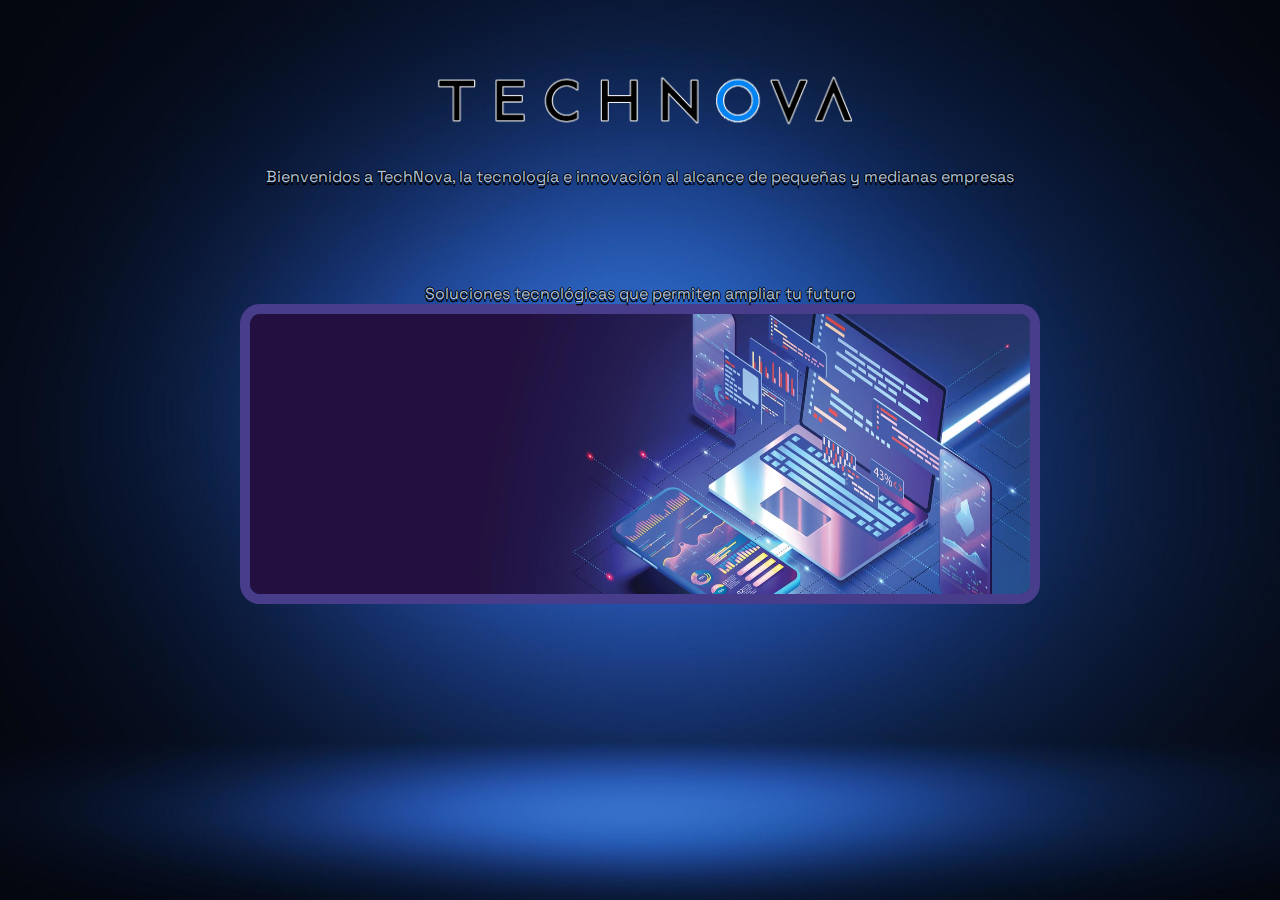
<file: index.html>
<!DOCTYPE html>
<html lang="en">
<head>
    <meta charset="UTF-8">
    <meta name="viewport" content="width=device-width, initial-scale=1.0">
    <link rel="stylesheet" href="./assets/css/styles.css">
    <title>Página principal</title>
    <link rel="icon" href="./assets/img/android-chrome-192x192.ico">
</head>
<body id="index-body">
    <div class="logo">
        <img src="assets/img/TECHNOVA.png" alt="logo_tech_nova" class="tech_nova" usemap="#logo">
        <map name="logo">
            <area shape="rect" coords="0,50,500,130" href="productos.html" alt="logo">
        </map>
    </div>

    <div  id="quote">
        <p>
            Bienvenidos a TechNova, la tecnología e innovación al alcance 
            de pequeñas y medianas empresas
        </p>
    </div>

    <div id="banner_div">
        <div class="texto_superpuesto">Soluciones tecnológicas que permiten ampliar tu futuro</div>
        <img src="./assets/img/banner.png" alt="banner" id="banner" usemap="#banner">
        <map name="banner">
            <area shape="rect" coords="0,0,800,300" href="contacto.html" alt="banner">
        </map>
    </div>
    
</body>
</html>
</file>
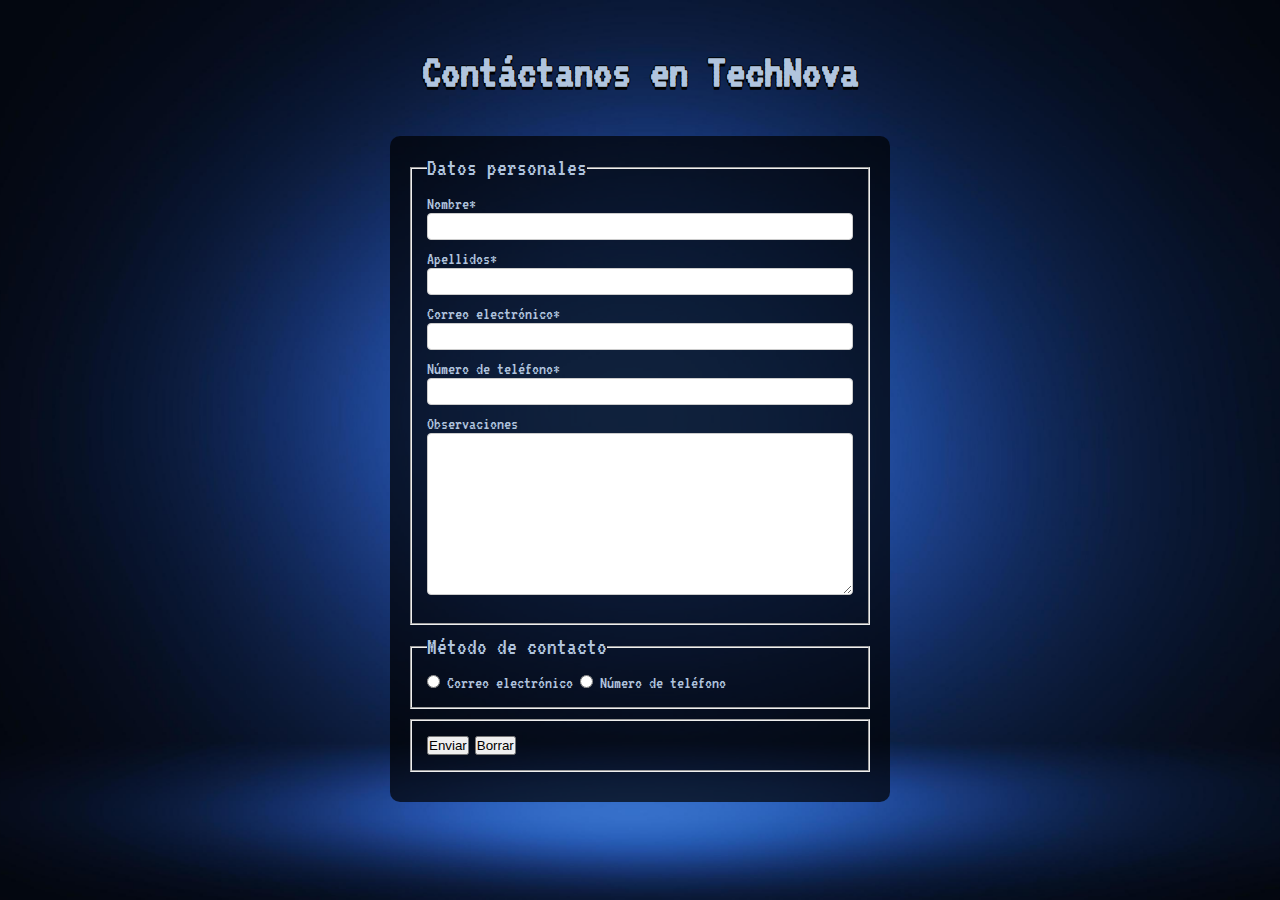
<file: contacto.html>
<!DOCTYPE html>
<html lang="en">
<head>
    <meta charset="UTF-8">
    <meta name="viewport" content="width=device-width, initial-scale=1.0">
    <title>Contacto</title>
    <link rel="stylesheet" href="./assets/css/styles.css">
    <link rel="icon" href="./assets/img/favicon-48x48.png">
</head>
<body>
    <h1>Contáctanos en TechNova</h1>
    <form action="mailto:manuelmarcotecodesido@gmail.com" method="post" enctype="text/plain">
        <fieldset>
            <legend>Datos personales</legend>

            <label for="nombre">Nombre*</label>
            <input type="text" id="nombre" name="nombre" required>

            <label for="apellidos">Apellidos*</label>
            <input type="text" id="apellidos" name="apellidos" required>

            <label for="correo">Correo electrónico*</label>
            <input type="email" name="email" id="email" required>

            <label for="telefono">Número de teléfono*</label>
            <input type="number" name="telefono" id="telefono" required>

            <label for="observaciones">Observaciones</label>
            <textarea name="observaciones" id="observaciones" cols="50" rows="10"></textarea>
        </fieldset>

        <fieldset>
            <legend>Método de contacto</legend>
            <label for="">
                <input type="radio" name="contacto" value="correo">
                Correo electrónico
            </label>

            <label for="">
                <input type="radio" name="contacto" value="telefono">
                Número de teléfono
            </label>
        </fieldset>

        <fieldset>
            <input type="reset" value="Enviar" class="pointer">
            <input type="submit" value="Borrar" class="pointer">
        </fieldset>



    </form>
    
</body>
</html>
</file>
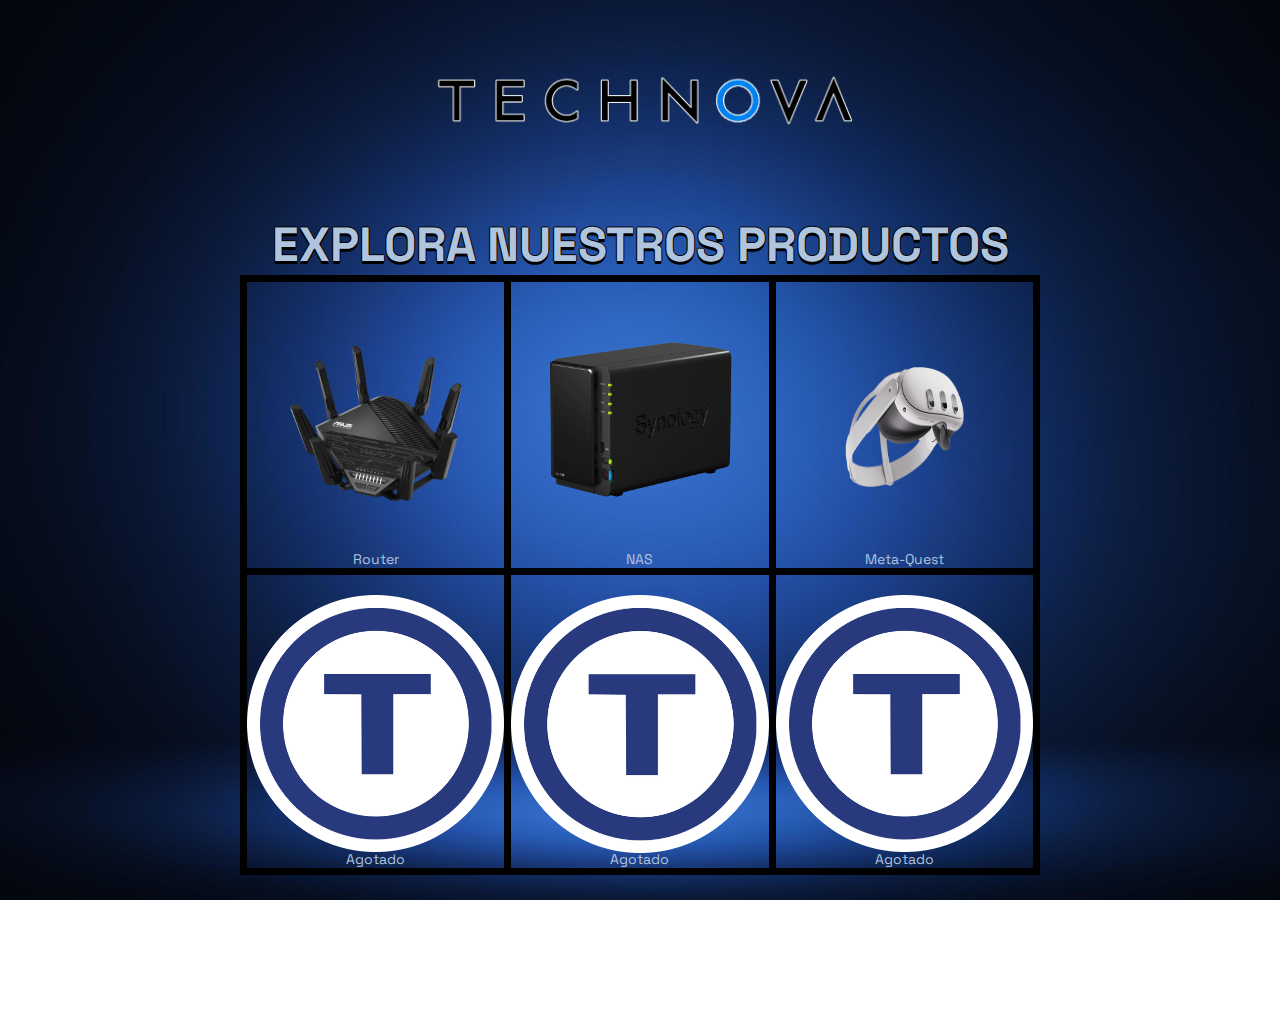
<file: productos.html>
<!DOCTYPE html>
<html lang="en">
<head>
    <meta charset="UTF-8">
    <meta name="viewport" content="width=device-width, initial-scale=1.0">
    <title>Tabla de productos</title>
    <link rel="icon" href="./assets/img/favicon-48x48.png">
    <link rel="stylesheet" href="./assets/css/styles.css">
</head>
<body id="product-body">
    <div><img src="./assets/img/TECHNOVA.png" alt="tech_nova" class="tech_nova"></div>

    <div id="encabezado_tabla">
        <h1>EXPLORA NUESTROS PRODUCTOS</h1>
    </div>

    <table>
        <tr class="imagen_columna">
            <td>
                <img src="./assets/img/router.png" alt="router" class="producto">
                <p class="texto1">Router</p>
            </td>
            <td>
                <img src="./assets/img/NAS.png" alt="NAS" class="producto">
                <p class="texto1">NAS</p>
            </td>
            <td>
                <img src="./assets/img/meta.png" alt="antena" class="producto">
                <p class="texto1">Meta-Quest</p>
            </td>
        </tr>

        <tr class="con_imagen_de_fondo">
            <td id="p1"><p class="texto">Agotado</p></td>
            <td id="p2"><p class="texto">Agotado</p></td>
            <td id="p3"><p class="texto">Agotado</p></td>
        </tr>
    
    </table>
</body>
</html>
</file>
<file: assets/css/styles.css>
/*reset básico: obligatorio al inicio*/
* {
    margin: 0;
    padding: 0;
    box-sizing: border-box;
}

@font-face {
    font-family: 'space-grotesk';
    src: url(../fonts/Space_Grotesk/SpaceGrotesk-VariableFont_wght.ttf);
    font-size: 14px;
}

@font-face {
    font-family: 'vt323';
    src: url(../fonts/VT323-Regular.ttf);
    font-size: 14px;
}

@font-face {
    font-family: roboto;
    src: url(../fonts/VT323-Regular.ttf);
}

body {
    font-family: roboto;
    font-size: 14px;
    color: lightsteelblue;

    background-image:url(../img/background.jpg);
    background-size: cover;
    background-repeat: no-repeat;
    background-position: center;
    
    background-attachment: fixed;
}

#index-body {
    font-family:space-grotesk;
    font-size: 3rem;
    color: lightsteelblue;

    
}

.tech_nova {
    margin: auto;
    padding-top: 2rem;
    width: 500px;
    display: block;
}

/*
.index-body {
    text-align: center;
    padding-top: 2rem;
}
*/

#quote {

    font-size: 16px;
    color: lightsteelblue;
    text-shadow: -1px 0 black, 0 3px black, 1px 0 black, 0 -1px black;
    
    /*position:;*/
    
    top: 10rem;
    
    left: 0;
    animation: moverDiv 10s linear infinite;
    text-align: center;
}

/*@keyframes moverDiv {
    0% {
        left: 60%;
    }
    50% {
        left: calc(60% - 100px)
    }
    100% {
        left: 60%;
    }
}*/

#banner_div{
    padding: 3rem;
    margin: 0 auto;
    margin-top: 3rem;
    position: relative;
}

#banner {

    /*caract. imagen*/
    height: 300px;
    width: 800px;

    /*borde de imagen*/
    border-style: solid;
    border-color: darkslateblue;
    border-width: 10px;
    border-radius: 20px;

    /*centrado de imagen*/
    display: block;
    margin: auto;
    
    
}

.texto_superpuesto {

    text-align: center;
    font-size: 1rem;
    font-family: 'space-grotesk';
    text-shadow: -1px 0 black, 0 3px black, 1px 0 black, 0 -1px black;

}


/*contacto.html*/

h1 {
    text-align: center;
    margin-top: 3rem;
    font-size: 3rem;
    font-weight: bold;
    text-shadow: -1px 0 black, 0 3px black, 1px 0 black, 0 -1px black;
}

form {
    background-color: rgba(0, 0, 0, 0.7);
    max-width: 500px;
    margin: 0 auto;
    padding: 20px;
    border-radius: 10px;
    margin-top: 2.5rem;
}

fieldset {
    padding: 15px;
    margin-bottom: 10px;
}

label {
    font-size: 1.1rem;
}

legend {
    font-size: 1.5rem;
}

input[type="text"],
  input[type="email"],
  input[type="date"],
  input[type="number"],
  select,
  textarea {
    width: 100%;
    padding: 5px;
    margin-bottom: 10px;
    border-radius: 4px;
    border: 1px solid #ccc;
  }

  .pointer {
    cursor: pointer;
  }


  /*productos.html*/

  #product-body {
    font-family: space-grotesk;
}

table {
    
    width: 800px;
    height: 600px;
    
    margin: auto;
    margin-bottom: 150px;
    
    border: black solid 7px;
    border-collapse: collapse;
    
    table-layout: fixed;

    text-align: center;
}

td {
    column-width: 800px;
    border: 7px black solid;
    vertical-align: bottom;
}

.producto {
    height: 200px;
    width: 200px;
    margin: 0 auto;
    transform: translateY(-10%) translateX(0%);
}

tr.producto {
    height: 300px;
}

tr.con_imagen_de_fondo {
    height: 300px;
    background-repeat: no-repeat;
    background-size: contain;
}

#p1 {
    background-image: url(../img/android-chrome-512x512.png);
    background-size: contain;
    background-repeat: no-repeat;
    background-position-y: 20px;
}

#p2 {
    background-image: url(../img/android-chrome-512x512.png);
    background-size: contain;
    background-repeat: no-repeat;
    background-position-y: 20px;
}

#p3{
    background-image: url(../img/android-chrome-512x512.png);
    background-size: contain;
    background-repeat: no-repeat;
    background-position-y: 20px;
}

.texto1 {
    vertical-align: bottom;

}
</file>
